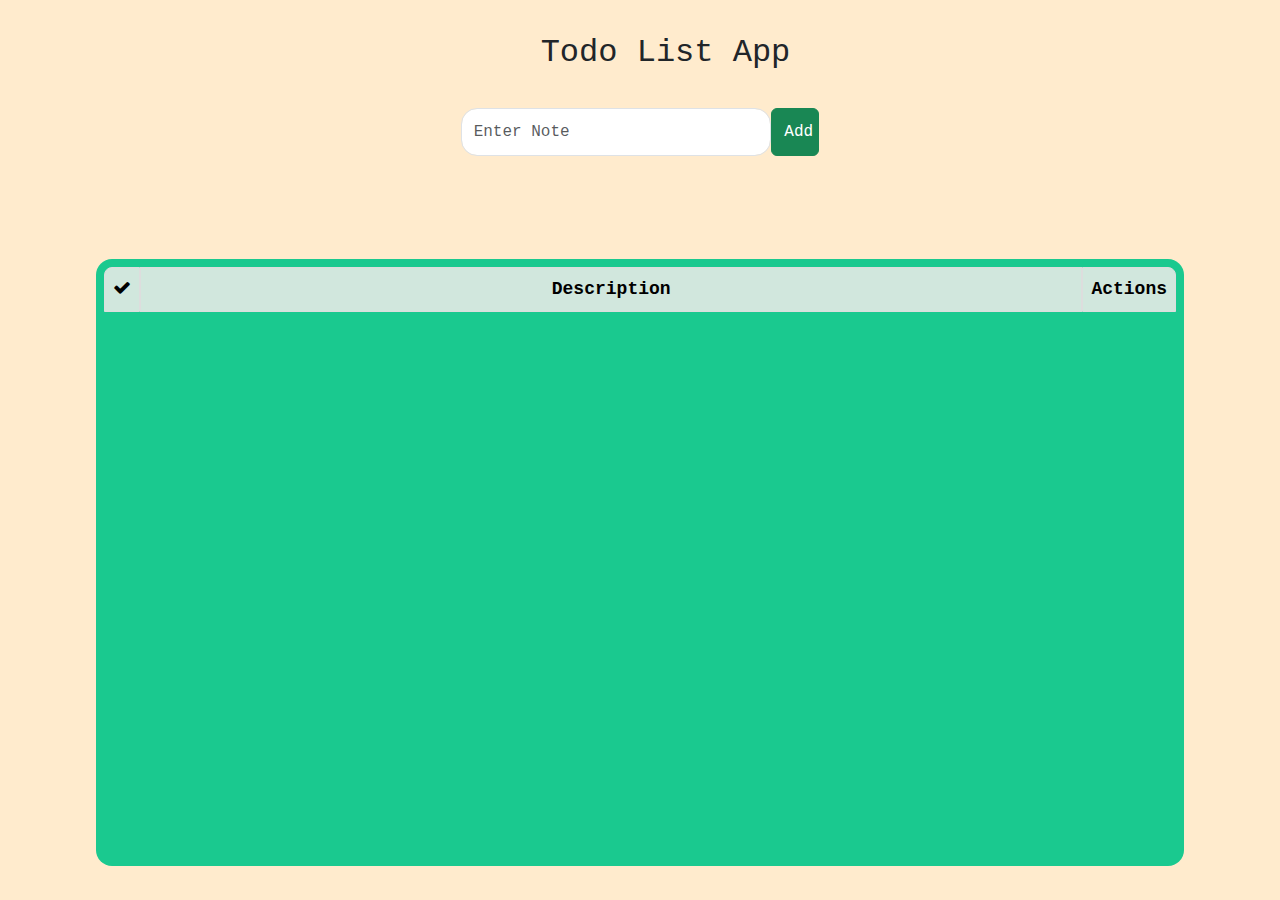
<file: index.html>
<!DOCTYPE html>
<html lang="en">

<head>
    <meta charset="UTF-8">
    <meta name="viewport" content="width=device-width, initial-scale=1.0">
    <title>TodoApp</title>

    <script src="https://cdn.jsdelivr.net/npm/bootstrap@5.3.3/dist/js/bootstrap.bundle.min.js"
        integrity="sha384-YvpcrYf0tY3lHB60NNkmXc5s9fDVZLESaAA55NDzOxhy9GkcIdslK1eN7N6jIeHz"
        crossorigin="anonymous"></script>
    <link href="https://fonts.googleapis.com/icon?family=Material+Icons" rel="stylesheet">
    <link href="https://cdn.jsdelivr.net/npm/bootstrap@5.3.3/dist/css/bootstrap.min.css" rel="stylesheet"
        integrity="sha384-QWTKZyjpPEjISv5WaRU9OFeRpok6YctnYmDr5pNlyT2bRjXh0JMhjY6hW+ALEwIH" crossorigin="anonymous">
    <link rel="stylesheet" href="https://cdnjs.cloudflare.com/ajax/libs/font-awesome/4.7.0/css/font-awesome.min.css">

    <script src="TodoApp.js" defer></script>
    <link href="main.css" rel="stylesheet">
    <link rel="icon" href="down.png" type="image/png">



</head>

<body>
    <div class="MainApp">
        <section class="header-content">
            <h2>Todo List App</h2>
            <div class="header-row">
                <input type="text" id="Additem" class="form-control" placeholder="Enter Note">
                <button id="Addbtn" class="btn btn-success" onclick="AddItem_ToList()">Add</button>
            </div>
        </section>


        <section class="body-content-section">
            <div class="body-row">
                <table class="table table-success table-hover table-borderless rounded-table"
                    style="border-radius: 1rem;">
                    <thead>
                        <tr>
                            <th style=" text-align: center;width:2rem;"><i class="fa fa-check"></i></th>
                            <th style="text-align: center;">Description</th>
                            <th style="text-align: center;width:2rem;">Actions</th>
                        </tr>
                    </thead>
                    <tbody>
                        <!-- <tr>
                            <td class="td_check"><input type="checkbox" class="form-check-input" id="radio1"
                                    name="optradio" value="option1" checked></td>
                            <td class="td_text">attend a meeting tomorrow</td>
                            <td class="td-btn">
                                <button type="button" class="btn btn-danger"><i class="material-icons"
                                        style="font-size: small;">delete</i></button>
                            </td>
                        </tr> -->

                    </tbody>
                </table>
            </div>
        </section>
        <section class="footer-content">

        </section>

    </div>
</body>

</html>
</file>
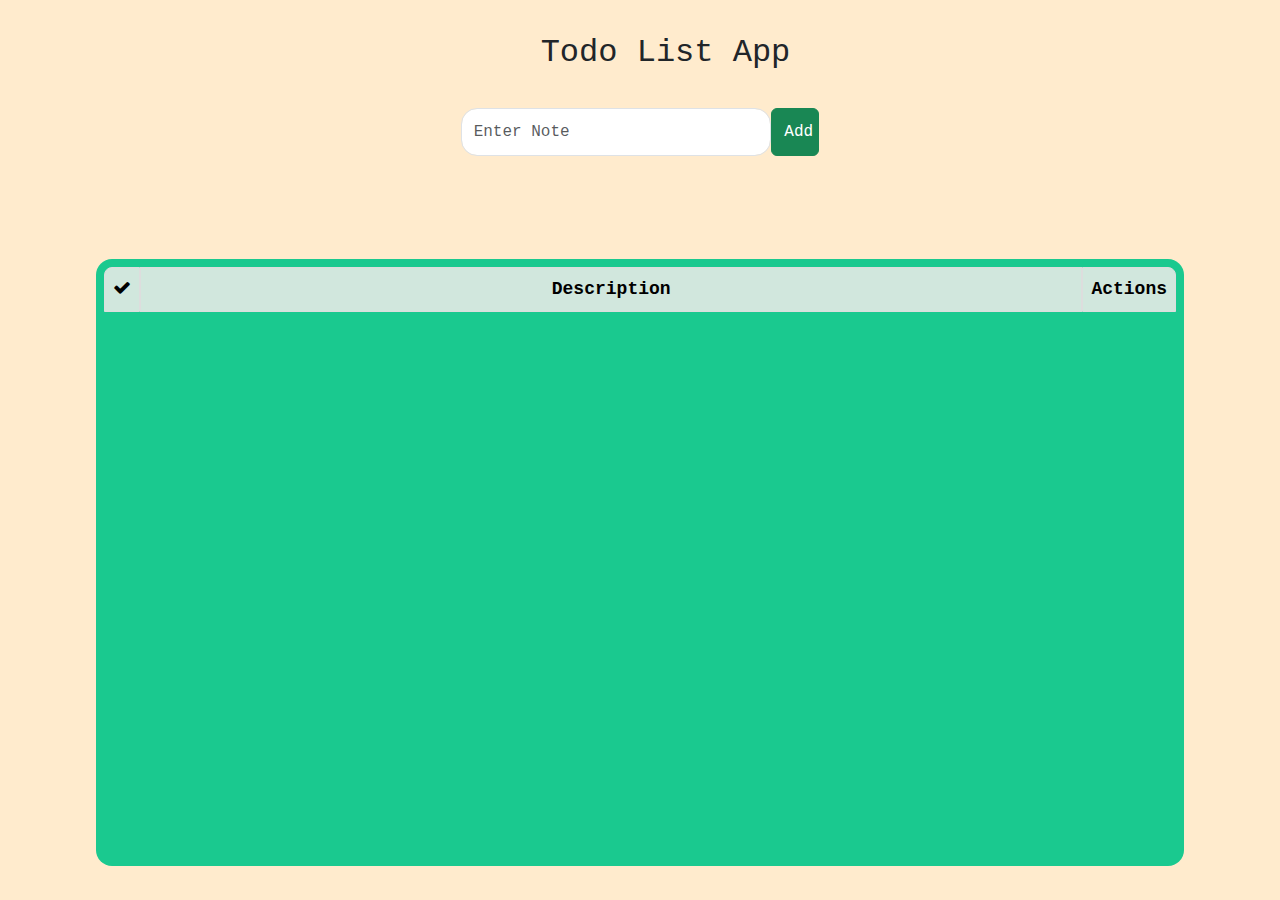
<file: MainPage.html>
<!DOCTYPE html>
<html lang="en">

<head>
    <meta charset="UTF-8">
    <meta name="viewport" content="width=device-width, initial-scale=1.0">
    <title>TodoApp</title>

    <script src="https://cdn.jsdelivr.net/npm/bootstrap@5.3.3/dist/js/bootstrap.bundle.min.js"
        integrity="sha384-YvpcrYf0tY3lHB60NNkmXc5s9fDVZLESaAA55NDzOxhy9GkcIdslK1eN7N6jIeHz"
        crossorigin="anonymous"></script>
    <link href="https://fonts.googleapis.com/icon?family=Material+Icons" rel="stylesheet">
    <link href="https://cdn.jsdelivr.net/npm/bootstrap@5.3.3/dist/css/bootstrap.min.css" rel="stylesheet"
        integrity="sha384-QWTKZyjpPEjISv5WaRU9OFeRpok6YctnYmDr5pNlyT2bRjXh0JMhjY6hW+ALEwIH" crossorigin="anonymous">
    <link rel="stylesheet" href="https://cdnjs.cloudflare.com/ajax/libs/font-awesome/4.7.0/css/font-awesome.min.css">

    <script src="TodoApp.js" defer></script>
    <link href="main.css" rel="stylesheet">
    <link rel="icon" href="triangle.png" type="image/png">



</head>

<body>
    <div class="MainApp">
        <section class="header-content">
            <h2>Todo List App</h2>
            <div class="header-row">
                <input type="text" id="Additem" class="form-control" placeholder="Enter Note">
                <button id="Addbtn" class="btn btn-success" onclick="AddItem_ToList()">Add</button>
            </div>
        </section>


        <section class="body-content-section">
            <div class="body-row">
                <table class="table table-success table-hover table-borderless rounded-table"
                    style="border-radius: 1rem;">
                    <thead>
                        <tr>
                            <th style=" text-align: center;width:2rem;"><i class="fa fa-check"></i></th>
                            <th style="text-align: center;">Description</th>
                            <th style="text-align: center;width:2rem;">Actions</th>
                        </tr>
                    </thead>
                    <tbody>
                        <!-- <tr>
                            <td class="td_check"><input type="checkbox" class="form-check-input" id="radio1"
                                    name="optradio" value="option1" checked></td>
                            <td class="td_text">attend a meeting tomorrow</td>
                            <td class="td-btn">
                                <button type="button" class="btn btn-danger"><i class="material-icons"
                                        style="font-size: small;">delete</i></button>
                            </td>
                        </tr> -->

                    </tbody>
                </table>
            </div>
        </section>
        <section class="footer-content">

        </section>

    </div>
</body>

</html>
</file>
<file: main.css>
body {
    background-color: blanchedalmond;
    font-size: large;
    font-family: 'Courier New', Courier, monospace;
    overflow: hidden;
}

.header-content {
    height: 25vh;
    width: 100%;
    display: grid;
    grid-template-columns: 2fr 2fr 2fr;
    grid-template-rows: 2fr 2fr 2fr;
}

h2 {
    grid-row: 1;
    grid-column: 2;
    padding-left: 7rem;
    padding-top: 2rem;
    margin: 2px;
}

.header-row {
    display: grid;
    grid-template-columns: 5fr 3rem;
    grid-row: 2;
    grid-column: 2;
    padding: 2rem;
    margin: 2px;
}

.body-row {
    display: flex;
    flex-direction: column;
    grid-row: 2;
    grid-column: 2;
    padding: 0.5rem;
    margin: 2px;
    background-color: rgb(26, 201, 143);
    border-radius: 1rem;
    width: 85vw;
}


#Additem {
    width: 100%;
    height: 3rem;
    border-radius: 1rem;
}



/* Body styles */

.body-content-section {
    display: grid;
    grid-template-columns: 1fr 5fr 1fr;
    grid-template-rows: 2rem 5fr 2rem;
    height: 75vh;
}

.body-row {
    overflow-y: scroll;
}

.td_text,
.td_check,
.td_btn {
    text-align: center;
}


.rounded-table {
    width: 100%;
    border-collapse: separate;
    border-spacing: 0;
    border-radius: 8px;
    overflow: auto;
}

.rounded-table th,
.rounded-table td {
    padding: 0.5rem;
    border: 1px solid #ddd;
}

.rounded-table th:first-child {
    border-top-left-radius: 8px;
}

.rounded-table th:last-child {
    border-top-right-radius: 8px;
}

.rounded-table tr:last-child td:first-child {
    border-bottom-left-radius: 8px;
}

.rounded-table tr:last-child td:last-child {
    border-bottom-right-radius: 8px;
}


.body-row::-webkit-scrollbar {
    width: 8px;
    /* Set the width of the vertical scrollbar */
    height: 2px;
    /* Set the height of the horizontal scrollbar */
}

/* Style the scrollbar track */
.body-row::-webkit-scrollbar-track {
    background-color: rgb(26, 201, 143);
    /* Light grey background for the track */
    border-radius: 10px;
    /* Rounded corners for the track */
}

/* Style the scrollbar thumb (the draggable part) */
.body-row::-webkit-scrollbar-thumb {
    background-color: darksalmon;
    /* Darker color for the thumb */
    border-radius: 10px;
    /* Rounded corners for the thumb */
}

/* Hover effect for the thumb */
.body-row::-webkit-scrollbar-thumb:hover {
    background-color: darksalmon;
    /* Change the thumb color when hovering */
}
</file>
